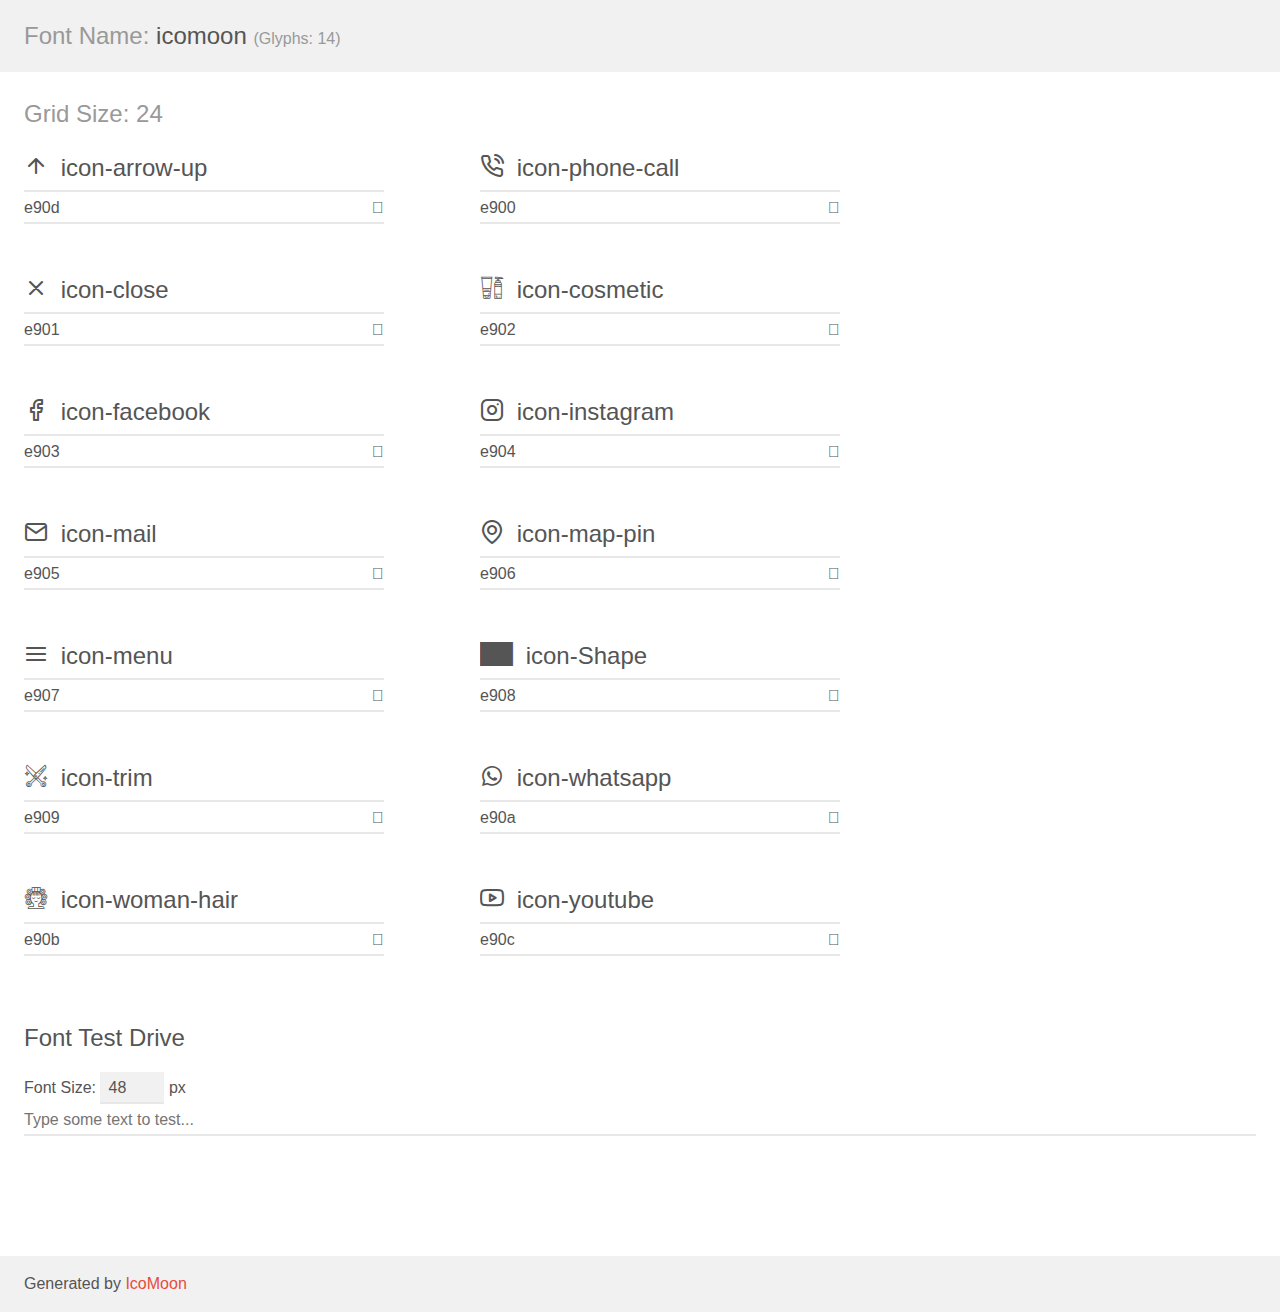
<file: assets/Fonts/demo.html>
<!doctype html>
<html>
<head>
    <meta charset="utf-8">
    <title>IcoMoon Demo</title>
    <meta name="description" content="An Icon Font Generated By IcoMoon.io">
    <meta name="viewport" content="width=device-width, initial-scale=1">
    <link rel="stylesheet" href="demo-files/demo.css">
    <link rel="stylesheet" href="style.css"></head>
<body>
    <div class="bgc1 clearfix">
        <h1 class="mhmm mvm"><span class="fgc1">Font Name:</span> icomoon <small class="fgc1">(Glyphs:&nbsp;14)</small></h1>
    </div>
    <div class="clearfix mhl ptl">
        <h1 class="mvm mtn fgc1">Grid Size: 24</h1>
        <div class="glyph fs1">
            <div class="clearfix bshadow0 pbs">
                <span class="icon-arrow-up"></span>
                <span class="mls"> icon-arrow-up</span>
            </div>
            <fieldset class="fs0 size1of1 clearfix hidden-false">
                <input type="text" readonly value="e90d" class="unit size1of2" />
                <input type="text" maxlength="1" readonly value="&#xe90d;" class="unitRight size1of2 talign-right" />
            </fieldset>
            <div class="fs0 bshadow0 clearfix hidden-true">
                <span class="unit pvs fgc1">liga: </span>
                <input type="text" readonly value="" class="liga unitRight" />
            </div>
        </div>
        <div class="glyph fs1">
            <div class="clearfix bshadow0 pbs">
                <span class="icon-phone-call"></span>
                <span class="mls"> icon-phone-call</span>
            </div>
            <fieldset class="fs0 size1of1 clearfix hidden-false">
                <input type="text" readonly value="e900" class="unit size1of2" />
                <input type="text" maxlength="1" readonly value="&#xe900;" class="unitRight size1of2 talign-right" />
            </fieldset>
            <div class="fs0 bshadow0 clearfix hidden-true">
                <span class="unit pvs fgc1">liga: </span>
                <input type="text" readonly value="" class="liga unitRight" />
            </div>
        </div>
        <div class="glyph fs1">
            <div class="clearfix bshadow0 pbs">
                <span class="icon-close"></span>
                <span class="mls"> icon-close</span>
            </div>
            <fieldset class="fs0 size1of1 clearfix hidden-false">
                <input type="text" readonly value="e901" class="unit size1of2" />
                <input type="text" maxlength="1" readonly value="&#xe901;" class="unitRight size1of2 talign-right" />
            </fieldset>
            <div class="fs0 bshadow0 clearfix hidden-true">
                <span class="unit pvs fgc1">liga: </span>
                <input type="text" readonly value="" class="liga unitRight" />
            </div>
        </div>
        <div class="glyph fs1">
            <div class="clearfix bshadow0 pbs">
                <span class="icon-cosmetic"></span>
                <span class="mls"> icon-cosmetic</span>
            </div>
            <fieldset class="fs0 size1of1 clearfix hidden-false">
                <input type="text" readonly value="e902" class="unit size1of2" />
                <input type="text" maxlength="1" readonly value="&#xe902;" class="unitRight size1of2 talign-right" />
            </fieldset>
            <div class="fs0 bshadow0 clearfix hidden-true">
                <span class="unit pvs fgc1">liga: </span>
                <input type="text" readonly value="" class="liga unitRight" />
            </div>
        </div>
        <div class="glyph fs1">
            <div class="clearfix bshadow0 pbs">
                <span class="icon-facebook"></span>
                <span class="mls"> icon-facebook</span>
            </div>
            <fieldset class="fs0 size1of1 clearfix hidden-false">
                <input type="text" readonly value="e903" class="unit size1of2" />
                <input type="text" maxlength="1" readonly value="&#xe903;" class="unitRight size1of2 talign-right" />
            </fieldset>
            <div class="fs0 bshadow0 clearfix hidden-true">
                <span class="unit pvs fgc1">liga: </span>
                <input type="text" readonly value="" class="liga unitRight" />
            </div>
        </div>
        <div class="glyph fs1">
            <div class="clearfix bshadow0 pbs">
                <span class="icon-instagram"></span>
                <span class="mls"> icon-instagram</span>
            </div>
            <fieldset class="fs0 size1of1 clearfix hidden-false">
                <input type="text" readonly value="e904" class="unit size1of2" />
                <input type="text" maxlength="1" readonly value="&#xe904;" class="unitRight size1of2 talign-right" />
            </fieldset>
            <div class="fs0 bshadow0 clearfix hidden-true">
                <span class="unit pvs fgc1">liga: </span>
                <input type="text" readonly value="" class="liga unitRight" />
            </div>
        </div>
        <div class="glyph fs1">
            <div class="clearfix bshadow0 pbs">
                <span class="icon-mail"></span>
                <span class="mls"> icon-mail</span>
            </div>
            <fieldset class="fs0 size1of1 clearfix hidden-false">
                <input type="text" readonly value="e905" class="unit size1of2" />
                <input type="text" maxlength="1" readonly value="&#xe905;" class="unitRight size1of2 talign-right" />
            </fieldset>
            <div class="fs0 bshadow0 clearfix hidden-true">
                <span class="unit pvs fgc1">liga: </span>
                <input type="text" readonly value="" class="liga unitRight" />
            </div>
        </div>
        <div class="glyph fs1">
            <div class="clearfix bshadow0 pbs">
                <span class="icon-map-pin"></span>
                <span class="mls"> icon-map-pin</span>
            </div>
            <fieldset class="fs0 size1of1 clearfix hidden-false">
                <input type="text" readonly value="e906" class="unit size1of2" />
                <input type="text" maxlength="1" readonly value="&#xe906;" class="unitRight size1of2 talign-right" />
            </fieldset>
            <div class="fs0 bshadow0 clearfix hidden-true">
                <span class="unit pvs fgc1">liga: </span>
                <input type="text" readonly value="" class="liga unitRight" />
            </div>
        </div>
        <div class="glyph fs1">
            <div class="clearfix bshadow0 pbs">
                <span class="icon-menu"></span>
                <span class="mls"> icon-menu</span>
            </div>
            <fieldset class="fs0 size1of1 clearfix hidden-false">
                <input type="text" readonly value="e907" class="unit size1of2" />
                <input type="text" maxlength="1" readonly value="&#xe907;" class="unitRight size1of2 talign-right" />
            </fieldset>
            <div class="fs0 bshadow0 clearfix hidden-true">
                <span class="unit pvs fgc1">liga: </span>
                <input type="text" readonly value="" class="liga unitRight" />
            </div>
        </div>
        <div class="glyph fs1">
            <div class="clearfix bshadow0 pbs">
                <span class="icon-Shape"></span>
                <span class="mls"> icon-Shape</span>
            </div>
            <fieldset class="fs0 size1of1 clearfix hidden-false">
                <input type="text" readonly value="e908" class="unit size1of2" />
                <input type="text" maxlength="1" readonly value="&#xe908;" class="unitRight size1of2 talign-right" />
            </fieldset>
            <div class="fs0 bshadow0 clearfix hidden-true">
                <span class="unit pvs fgc1">liga: </span>
                <input type="text" readonly value="" class="liga unitRight" />
            </div>
        </div>
        <div class="glyph fs1">
            <div class="clearfix bshadow0 pbs">
                <span class="icon-trim"></span>
                <span class="mls"> icon-trim</span>
            </div>
            <fieldset class="fs0 size1of1 clearfix hidden-false">
                <input type="text" readonly value="e909" class="unit size1of2" />
                <input type="text" maxlength="1" readonly value="&#xe909;" class="unitRight size1of2 talign-right" />
            </fieldset>
            <div class="fs0 bshadow0 clearfix hidden-true">
                <span class="unit pvs fgc1">liga: </span>
                <input type="text" readonly value="" class="liga unitRight" />
            </div>
        </div>
        <div class="glyph fs1">
            <div class="clearfix bshadow0 pbs">
                <span class="icon-whatsapp"></span>
                <span class="mls"> icon-whatsapp</span>
            </div>
            <fieldset class="fs0 size1of1 clearfix hidden-false">
                <input type="text" readonly value="e90a" class="unit size1of2" />
                <input type="text" maxlength="1" readonly value="&#xe90a;" class="unitRight size1of2 talign-right" />
            </fieldset>
            <div class="fs0 bshadow0 clearfix hidden-true">
                <span class="unit pvs fgc1">liga: </span>
                <input type="text" readonly value="" class="liga unitRight" />
            </div>
        </div>
        <div class="glyph fs1">
            <div class="clearfix bshadow0 pbs">
                <span class="icon-woman-hair"></span>
                <span class="mls"> icon-woman-hair</span>
            </div>
            <fieldset class="fs0 size1of1 clearfix hidden-false">
                <input type="text" readonly value="e90b" class="unit size1of2" />
                <input type="text" maxlength="1" readonly value="&#xe90b;" class="unitRight size1of2 talign-right" />
            </fieldset>
            <div class="fs0 bshadow0 clearfix hidden-true">
                <span class="unit pvs fgc1">liga: </span>
                <input type="text" readonly value="" class="liga unitRight" />
            </div>
        </div>
        <div class="glyph fs1">
            <div class="clearfix bshadow0 pbs">
                <span class="icon-youtube"></span>
                <span class="mls"> icon-youtube</span>
            </div>
            <fieldset class="fs0 size1of1 clearfix hidden-false">
                <input type="text" readonly value="e90c" class="unit size1of2" />
                <input type="text" maxlength="1" readonly value="&#xe90c;" class="unitRight size1of2 talign-right" />
            </fieldset>
            <div class="fs0 bshadow0 clearfix hidden-true">
                <span class="unit pvs fgc1">liga: </span>
                <input type="text" readonly value="" class="liga unitRight" />
            </div>
        </div>
    </div>

    <!--[if gt IE 8]><!-->
    <div class="mhl clearfix mbl">
        <h1>Font Test Drive</h1>
        <label>
            Font Size: <input id="fontSize" type="number" class="textbox0 mbm"
            min="8" value="48" />
            px
        </label>
        <input id="testText" type="text" class="phl size1of1 mvl"
        placeholder="Type some text to test..." value=""/>
        <div id="testDrive" class="icon-" style="font-family: icomoon">&nbsp;
        </div>
    </div>
    <!--<![endif]-->
    <div class="bgc1 clearfix">
        <p class="mhl">Generated by <a href="https://icomoon.io/app">IcoMoon</a></p>
    </div>

    <script src="demo-files/demo.js"></script>
</body>
</html>
</file>
<file: assets/Fonts/demo-files/demo.css>
body {
  padding: 0;
  margin: 0;
  font-family: sans-serif;
  font-size: 1em;
  line-height: 1.5;
  color: #555;
  background: #fff;
}
h1 {
  font-size: 1.5em;
  font-weight: normal;
}
small {
  font-size: .66666667em;
}
a {
  color: #e74c3c;
  text-decoration: none;
}
a:hover, a:focus {
  box-shadow: 0 1px #e74c3c;
}
.bshadow0, input {
  box-shadow: inset 0 -2px #e7e7e7;
}
input:hover {
  box-shadow: inset 0 -2px #ccc;
}
input, fieldset {
  font-family: sans-serif;
  font-size: 1em;
  margin: 0;
  padding: 0;
  border: 0;
}
input {
  color: inherit;
  line-height: 1.5;
  height: 1.5em;
  padding: .25em 0;
}
input:focus {
  outline: none;
  box-shadow: inset 0 -2px #449fdb;
}
.glyph {
  font-size: 16px;
  width: 15em;
  padding-bottom: 1em;
  margin-right: 4em;
  margin-bottom: 1em;
  float: left;
  overflow: hidden;
}
.liga {
  width: 80%;
  width: calc(100% - 2.5em);
}
.talign-right {
  text-align: right;
}
.talign-center {
  text-align: center;
}
.bgc1 {
  background: #f1f1f1;
}
.fgc1 {
  color: #999;
}
.fgc0 {
  color: #000;
}
p {
  margin-top: 1em;
  margin-bottom: 1em;
}
.mvm {
  margin-top: .75em;
  margin-bottom: .75em;
}
.mtn {
  margin-top: 0;
}
.mtl, .mal {
  margin-top: 1.5em;
}
.mbl, .mal {
  margin-bottom: 1.5em;
}
.mal, .mhl {
  margin-left: 1.5em;
  margin-right: 1.5em;
}
.mhmm {
  margin-left: 1em;
  margin-right: 1em;
}
.mls {
  margin-left: .25em;
}
.ptl {
  padding-top: 1.5em;
}
.pbs, .pvs {
  padding-bottom: .25em;
}
.pvs, .pts {
  padding-top: .25em;
}
.unit {
  float: left;
}
.unitRight {
  float: right;
}
.size1of2 {
  width: 50%;
}
.size1of1 {
  width: 100%;
}
.clearfix:before, .clearfix:after {
  content: " ";
  display: table;
}
.clearfix:after {
  clear: both;
}
.hidden-true {
  display: none;
}
.textbox0 {
  width: 3em;
  background: #f1f1f1;
  padding: .25em .5em;
  line-height: 1.5;
  height: 1.5em;
}
#testDrive {
  display: block;
  padding-top: 24px;
  line-height: 1.5;
}
.fs0 {
  font-size: 16px;
}
.fs1 {
  font-size: 24px;
}
</file>
<file: assets/Fonts/style.css>
@font-face {
  font-family: 'icomoon';
  src:  url('fonts/icomoon.eot?ml0v1');
  src:  url('fonts/icomoon.eot?ml0v1#iefix') format('embedded-opentype'),
    url('fonts/icomoon.ttf?ml0v1') format('truetype'),
    url('fonts/icomoon.woff?ml0v1') format('woff'),
    url('fonts/icomoon.svg?ml0v1#icomoon') format('svg');
  font-weight: normal;
  font-style: normal;
  font-display: block;
}

[class^="icon-"], [class*=" icon-"] {
  /* use !important to prevent issues with browser extensions that change fonts */
  font-family: 'icomoon' !important;
  speak: never;
  font-style: normal;
  font-weight: normal;
  font-variant: normal;
  text-transform: none;
  line-height: 1;

  /* Better Font Rendering =========== */
  -webkit-font-smoothing: antialiased;
  -moz-osx-font-smoothing: grayscale;
}

.icon-arrow-up:before {
  content: "\e90d";
}
.icon-phone-call:before {
  content: "\e900";
}
.icon-close:before {
  content: "\e901";
}
.icon-cosmetic:before {
  content: "\e902";
}
.icon-facebook:before {
  content: "\e903";
}
.icon-instagram:before {
  content: "\e904";
}
.icon-mail:before {
  content: "\e905";
}
.icon-map-pin:before {
  content: "\e906";
}
.icon-menu:before {
  content: "\e907";
}
.icon-Shape:before {
  content: "\e908";
}
.icon-trim:before {
  content: "\e909";
}
.icon-whatsapp:before {
  content: "\e90a";
}
.icon-woman-hair:before {
  content: "\e90b";
}
.icon-youtube:before {
  content: "\e90c";
}
</file>
